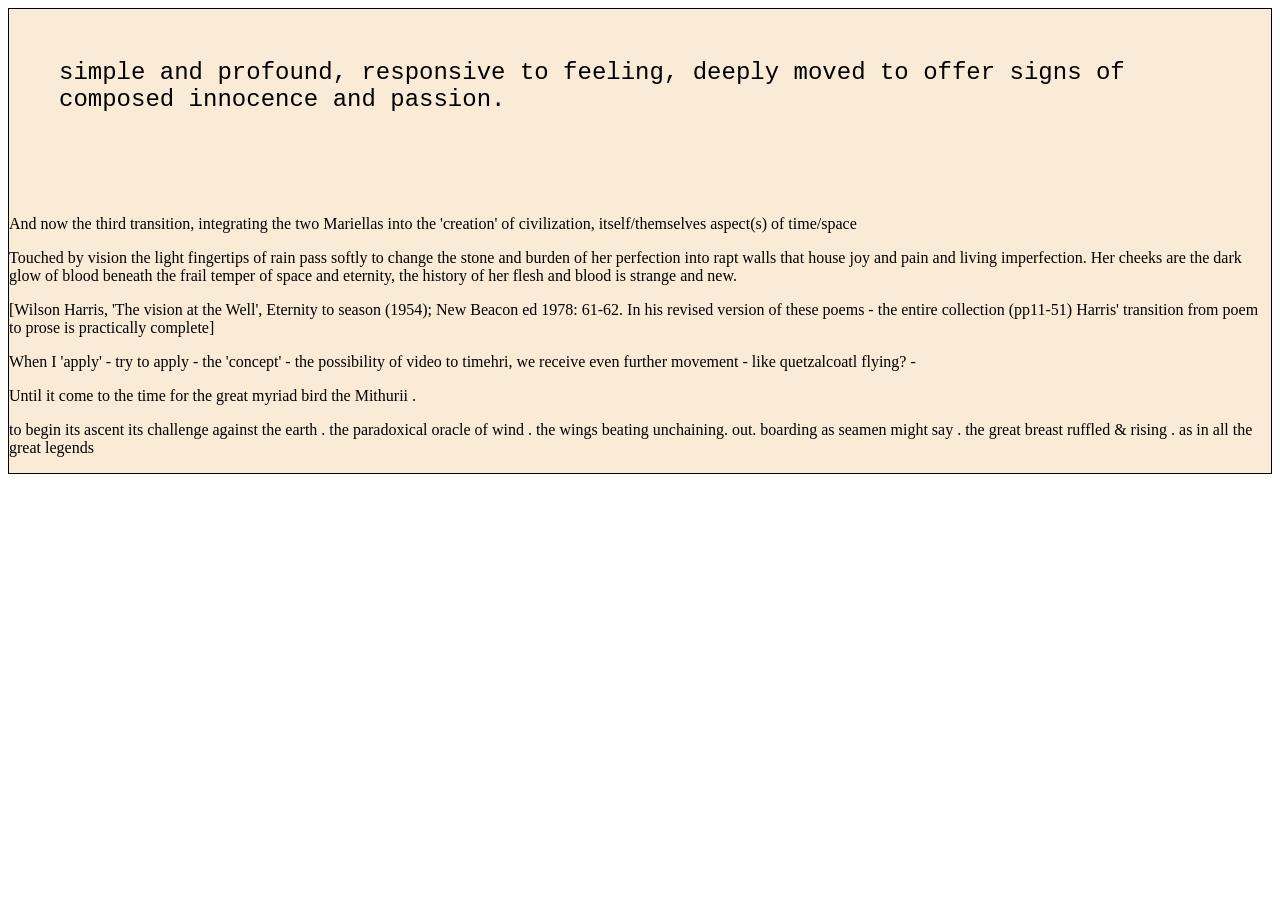
<file: index.html>
<!DOCTYPE html>
<html lang="en">
<head>
    <meta charset="UTF-8">
    <meta name="viewport" content="width=device-width, initial-scale=1.0">
    
      <link rel="stylesheet" href="inclass.css">   
    <title>Document</title>


</head>
<body>
<div> 
<p id=my1paragraph>simple and profound, responsive to feeling, deeply moved to offer signs of composed innocence and passion.
</p>

<p> And now the third transition, integrating the two Mariellas into the 'creation' of civilization, itself/themselves aspect(s) of time/space
</p>

<p>Touched by vision
the light fingertips of rain pass softly
to change the stone and burden of her perfection
into rapt walls that house joy and pain and living imperfection.
Her cheeks are the dark glow of blood
beneath the frail temper of space and eternity, the history
of her flesh and blood is strange and new.
</p>

<p>[Wilson Harris, 'The vision at the Well', Eternity to season (1954); New Beacon ed 1978: 61-62. In his revised version of these poems - the entire collection (pp11-51) Harris' transition from poem to prose is practically complete]
</p>

<p> When I 'apply' - try to apply - the 'concept' - the possibility of video to timehri, we receive even further movement - like quetzalcoatl flying? -
</p>

<p>Until it come to the time for the great myriad bird the Mithurii .
</p>

<p>to begin its ascent
its challenge against the earth . the paradoxical oracle of wind . the wings beating unchaining. out. boarding as seamen might say . the great breast ruffled & rising . as in all the great legends
</p>





</div>   
    
</body>
</html>
</file>
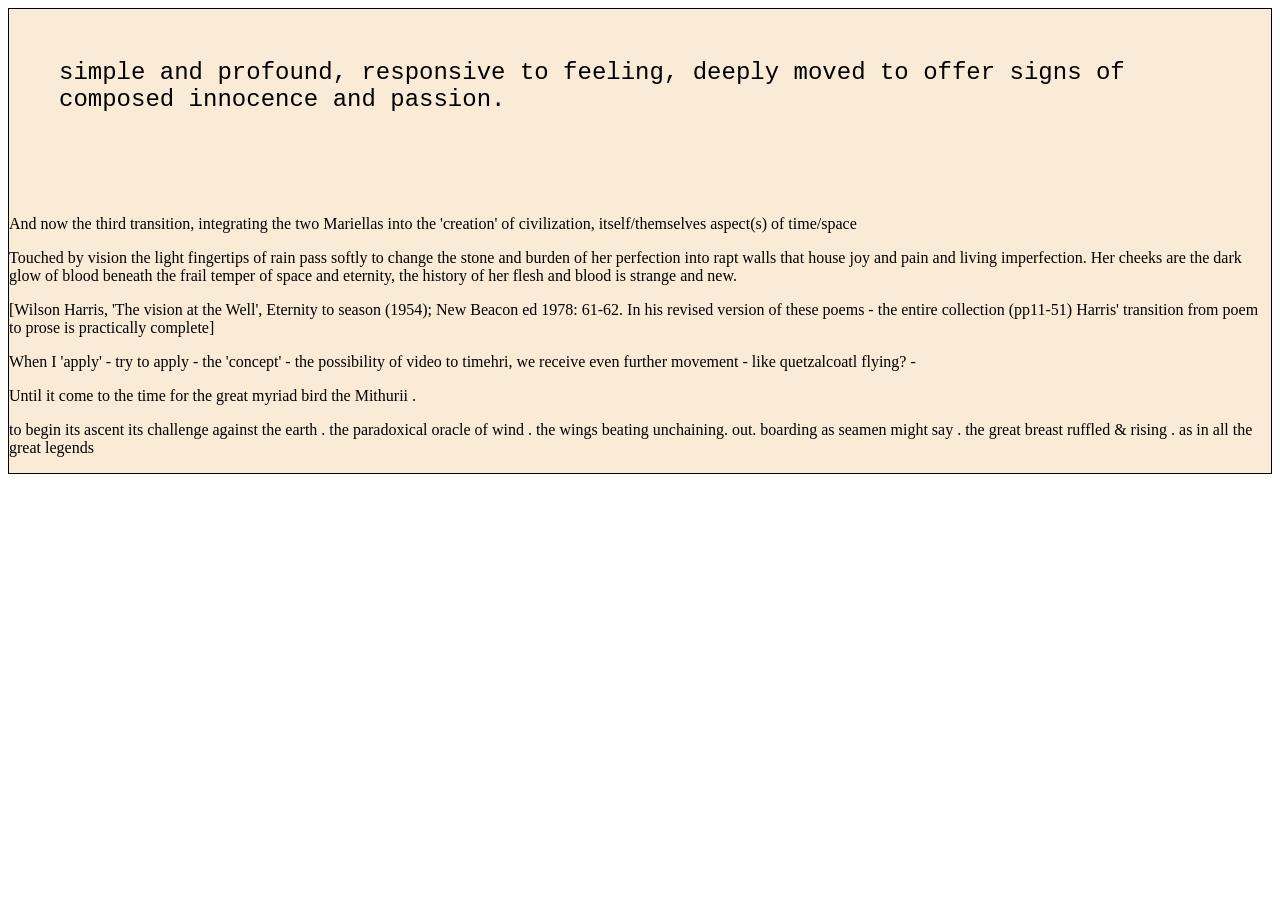
<file: inclass.html>
<!DOCTYPE html>
<html lang="en">
<head>
    <meta charset="UTF-8">
    <meta name="viewport" content="width=device-width, initial-scale=1.0">
    
      <link rel="stylesheet" href="inclass.css">   
    <title>Document</title>


</head>
<body>
<div> 
<p id=my1paragraph>simple and profound, responsive to feeling, deeply moved to offer signs of composed innocence and passion.
</p>

<p> And now the third transition, integrating the two Mariellas into the 'creation' of civilization, itself/themselves aspect(s) of time/space
</p>

<p>Touched by vision
the light fingertips of rain pass softly
to change the stone and burden of her perfection
into rapt walls that house joy and pain and living imperfection.
Her cheeks are the dark glow of blood
beneath the frail temper of space and eternity, the history
of her flesh and blood is strange and new.
</p>

<p>[Wilson Harris, 'The vision at the Well', Eternity to season (1954); New Beacon ed 1978: 61-62. In his revised version of these poems - the entire collection (pp11-51) Harris' transition from poem to prose is practically complete]
</p>

<p> When I 'apply' - try to apply - the 'concept' - the possibility of video to timehri, we receive even further movement - like quetzalcoatl flying? -
</p>

<p>Until it come to the time for the great myriad bird the Mithurii .
</p>

<p>to begin its ascent
its challenge against the earth . the paradoxical oracle of wind . the wings beating unchaining. out. boarding as seamen might say . the great breast ruffled & rising . as in all the great legends
</p>





</div>   
    
</body>
</html>
</file>
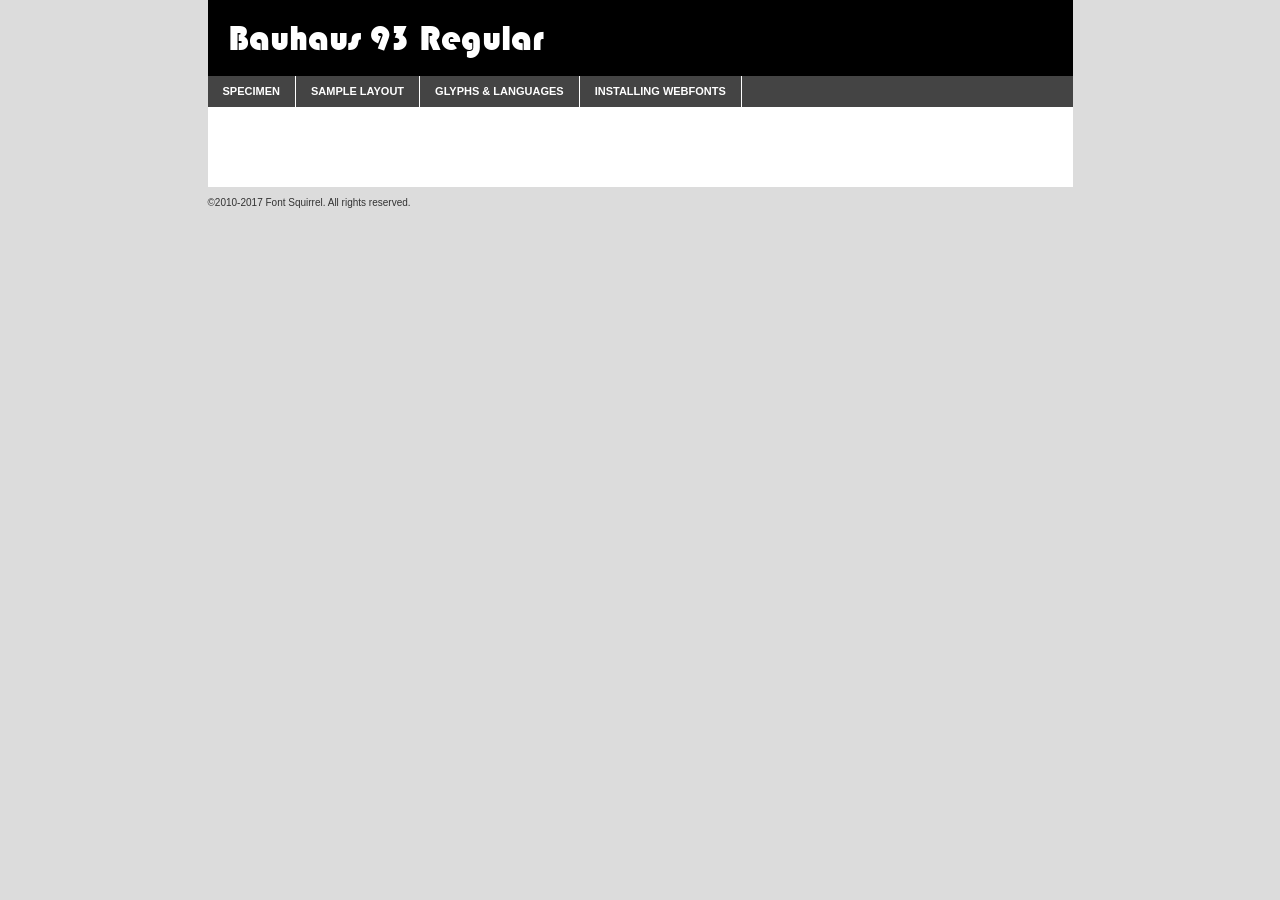
<file: fonts/bauhaus_93_regular-demo.html>
<!DOCTYPE html PUBLIC "-//W3C//DTD XHTML 1.0 Transitional//EN"
        "http://www.w3.org/TR/xhtml1/DTD/xhtml1-transitional.dtd">

<html xmlns="http://www.w3.org/1999/xhtml" xml:lang="en" lang="en">
<head>
    <meta http-equiv="Content-Type" content="text/html; charset=utf-8"/>
    <script src="http://ajax.googleapis.com/ajax/libs/jquery/1.7.2/jquery.min.js" type="text/javascript" charset="utf-8"></script>
    <script type="text/javascript">
		(function($) {
			$.fn.easyTabs = function(option) {
				var param = jQuery.extend({ fadeSpeed: 'fast', defaultContent: 1, activeClass: 'active' }, option);
				$(this).each(function() {
					var thisId = '#' + this.id;
					if ( param.defaultContent == '' )
					{
						param.defaultContent = 1;
					}
					if ( typeof param.defaultContent == 'number' )
					{
						var defaultTab = $(thisId + ' .tabs li:eq(' + (param.defaultContent - 1) + ') a').attr('href').substr(1);
					}
					else
					{
						var defaultTab = param.defaultContent;
					}
					$(thisId + ' .tabs li a').each(function() {
						var tabToHide = $(this).attr('href').substr(1);
						$('#' + tabToHide).addClass('easytabs-tab-content');
					});
					hideAll();
					changeContent(defaultTab);

					function hideAll() {$(thisId + ' .easytabs-tab-content').hide();}

					function changeContent(tabId)
					{
						hideAll();
						$(thisId + ' .tabs li').removeClass(param.activeClass);
						$(thisId + ' .tabs li a[href=#' + tabId + ']').closest('li').addClass(param.activeClass);
						if ( param.fadeSpeed != 'none' )
						{
							$(thisId + ' #' + tabId).fadeIn(param.fadeSpeed);
						}
						else
						{
							$(thisId + ' #' + tabId).show();
						}
					}

					$(thisId + ' .tabs li').click(function() {
						var tabId = $(this).find('a').attr('href').substr(1);
						changeContent(tabId);
						return false;
					});
				});
			}
		})(jQuery);
    </script>
    <link rel="stylesheet" href="specimen_files/specimen_stylesheet.css" type="text/css" charset="utf-8"/>
    <link rel="stylesheet" href="stylesheet.css" type="text/css" charset="utf-8"/>

    <style type="text/css">
        		body {
			font-family: 'bauhaus_93regular';
        		}

            </style>

    <title>Bauhaus 93 Regular Specimen</title>


    <script type="text/javascript" charset="utf-8">
		$(document).ready(function() {
			$('#container').easyTabs({ defaultContent: 1 });
		});
    </script>
</head>

<body>
<div id="container">
    <div id="header">
		Bauhaus 93 Regular    </div>
    <ul class="tabs">
        <li><a href="#specimen">Specimen</a></li>
        <li><a href="#layout">Sample Layout</a></li>
                <li><a href="#glyphs">Glyphs &amp; Languages</a></li>
        <li><a href="#installing">Installing Webfonts</a></li>

    </ul>

    <div id="main_content">


        <div id="specimen">

            <div class="section">
                <div class="grid12 firstcol">
                    <div class="huge">AaBb</div>
                </div>
            </div>

            <div class="section">
                <div class="glyph_range">A&#x200B;B&#x200b;C&#x200b;D&#x200b;E&#x200b;F&#x200b;G&#x200b;H&#x200b;I&#x200b;J&#x200b;K&#x200b;L&#x200b;M&#x200b;N&#x200b;O&#x200b;P&#x200b;Q&#x200b;R&#x200b;S&#x200b;T&#x200b;U&#x200b;V&#x200b;W&#x200b;X&#x200b;Y&#x200b;Z&#x200b;a&#x200b;b&#x200b;c&#x200b;d&#x200b;e&#x200b;f&#x200b;g&#x200b;h&#x200b;i&#x200b;j&#x200b;k&#x200b;l&#x200b;m&#x200b;n&#x200b;o&#x200b;p&#x200b;q&#x200b;r&#x200b;s&#x200b;t&#x200b;u&#x200b;v&#x200b;w&#x200b;x&#x200b;y&#x200b;z&#x200b;1&#x200b;2&#x200b;3&#x200b;4&#x200b;5&#x200b;6&#x200b;7&#x200b;8&#x200b;9&#x200b;0&#x200b;&amp;&#x200b;.&#x200b;,&#x200b;?&#x200b;!&#x200b;&#64;&#x200b;(&#x200b;)&#x200b;#&#x200b;$&#x200b;%&#x200b;*&#x200b;+&#x200b;-&#x200b;=&#x200b;:&#x200b;;</div>
            </div>
            <div class="section">
                <div class="grid12 firstcol">
                    <table class="sample_table">
                        <tr>
                            <td>10</td>
                            <td class="size10">abcdefghijklmnopqrstuvwxyzABCDEFGHIJKLMNOPQRSTUVWXYZ0123456789abcdefghijklmnopqrstuvwxyzABCDEFGHIJKLMNOPQRSTUVWXYZ0123456789abcdefghijklmnopqrstuvwxyzABCDEFGHIJKLMNOPQRSTUVWXYZ</td>
                        </tr>
                        <tr>
                            <td>11</td>
                            <td class="size11">abcdefghijklmnopqrstuvwxyzABCDEFGHIJKLMNOPQRSTUVWXYZ0123456789abcdefghijklmnopqrstuvwxyzABCDEFGHIJKLMNOPQRSTUVWXYZ0123456789abcdefghijklmnopqrstuvwxyzABCDEFGHIJKLMNOPQRSTUVWXYZ</td>
                        </tr>
                        <tr>
                            <td>12</td>
                            <td class="size12">abcdefghijklmnopqrstuvwxyzABCDEFGHIJKLMNOPQRSTUVWXYZ0123456789abcdefghijklmnopqrstuvwxyzABCDEFGHIJKLMNOPQRSTUVWXYZ0123456789abcdefghijklmnopqrstuvwxyzABCDEFGHIJKLMNOPQRSTUVWXYZ</td>
                        </tr>
                        <tr>
                            <td>13</td>
                            <td class="size13">abcdefghijklmnopqrstuvwxyzABCDEFGHIJKLMNOPQRSTUVWXYZ0123456789abcdefghijklmnopqrstuvwxyzABCDEFGHIJKLMNOPQRSTUVWXYZ0123456789abcdefghijklmnopqrstuvwxyzABCDEFGHIJKLMNOPQRSTUVWXYZ</td>
                        </tr>
                        <tr>
                            <td>14</td>
                            <td class="size14">abcdefghijklmnopqrstuvwxyzABCDEFGHIJKLMNOPQRSTUVWXYZ0123456789abcdefghijklmnopqrstuvwxyzABCDEFGHIJKLMNOPQRSTUVWXYZ0123456789abcdefghijklmnopqrstuvwxyzABCDEFGHIJKLMNOPQRSTUVWXYZ</td>
                        </tr>
                        <tr>
                            <td>16</td>
                            <td class="size16">abcdefghijklmnopqrstuvwxyzABCDEFGHIJKLMNOPQRSTUVWXYZ0123456789abcdefghijklmnopqrstuvwxyzABCDEFGHIJKLMNOPQRSTUVWXYZ</td>
                        </tr>
                        <tr>
                            <td>18</td>
                            <td class="size18">abcdefghijklmnopqrstuvwxyzABCDEFGHIJKLMNOPQRSTUVWXYZ0123456789abcdefghijklmnopqrstuvwxyzABCDEFGHIJKLMNOPQRSTUVWXYZ</td>
                        </tr>
                        <tr>
                            <td>20</td>
                            <td class="size20">abcdefghijklmnopqrstuvwxyzABCDEFGHIJKLMNOPQRSTUVWXYZ0123456789abcdefghijklmnopqrstuvwxyzABCDEFGHIJKLMNOPQRSTUVWXYZ</td>
                        </tr>
                        <tr>
                            <td>24</td>
                            <td class="size24">abcdefghijklmnopqrstuvwxyzABCDEFGHIJKLMNOPQRSTUVWXYZ0123456789abcdefghijklmnopqrstuvwxyzABCDEFGHIJKLMNOPQRSTUVWXYZ</td>
                        </tr>
                        <tr>
                            <td>30</td>
                            <td class="size30">abcdefghijklmnopqrstuvwxyzABCDEFGHIJKLMNOPQRSTUVWXYZ0123456789abcdefghijklmnopqrstuvwxyzABCDEFGHIJKLMNOPQRSTUVWXYZ</td>
                        </tr>
                        <tr>
                            <td>36</td>
                            <td class="size36">abcdefghijklmnopqrstuvwxyzABCDEFGHIJKLMNOPQRSTUVWXYZ0123456789abcdefghijklmnopqrstuvwxyzABCDEFGHIJKLMNOPQRSTUVWXYZ</td>
                        </tr>
                        <tr>
                            <td>48</td>
                            <td class="size48">abcdefghijklmnopqrstuvwxyzABCDEFGHIJKLMNOPQRSTUVWXYZ0123456789abcdefghijklmnopqrstuvwxyzABCDEFGHIJKLMNOPQRSTUVWXYZ</td>
                        </tr>
                        <tr>
                            <td>60</td>
                            <td class="size60">abcdefghijklmnopqrstuvwxyzABCDEFGHIJKLMNOPQRSTUVWXYZ0123456789abcdefghijklmnopqrstuvwxyzABCDEFGHIJKLMNOPQRSTUVWXYZ</td>
                        </tr>
                        <tr>
                            <td>72</td>
                            <td class="size72">abcdefghijklmnopqrstuvwxyzABCDEFGHIJKLMNOPQRSTUVWXYZ0123456789abcdefghijklmnopqrstuvwxyzABCDEFGHIJKLMNOPQRSTUVWXYZ</td>
                        </tr>
                        <tr>
                            <td>90</td>
                            <td class="size90">abcdefghijklmnopqrstuvwxyzABCDEFGHIJKLMNOPQRSTUVWXYZ0123456789abcdefghijklmnopqrstuvwxyzABCDEFGHIJKLMNOPQRSTUVWXYZ</td>
                        </tr>
                    </table>

                </div>

            </div>


            <div class="section" id="bodycomparison">


                <div id="xheight">
                    <div class="fontbody">&#x25FC;&#x25FC;&#x25FC;&#x25FC;&#x25FC;&#x25FC;&#x25FC;&#x25FC;&#x25FC;&#x25FC;&#x25FC;&#x25FC;&#x25FC;&#x25FC;&#x25FC;&#x25FC;&#x25FC;&#x25FC;&#x25FC;&#x25FC;&#x25FC;&#x25FC;&#x25FC;&#x25FC;&#x25FC;&#x25FC;&#x25FC;&#x25FC;&#x25FC;&#x25FC;&#x25FC;&#x25FC;&#x25FC;&#x25FC;&#x25FC;&#x25FC;&#x25FC;&#x25FC;&#x25FC;&#x25FC;&#x25FC;&#x25FC;&#x25FC;&#x25FC;&#x25FC;&#x25FC;&#x25FC;&#x25FC;&#x25FC;&#x25FC;&#x25FC;&#x25FC;&#x25FC;&#x25FC;&#x25FC;&#x25FC;&#x25FC;&#x25FC;&#x25FC;&#x25FC;&#x25FC;&#x25FC;&#x25FC;&#x25FC;&#x25FC;&#x25FC;&#x25FC;&#x25FC;&#x25FC;&#x25FC;&#x25FC;&#x25FC;&#x25FC;&#x25FC;&#x25FC;&#x25FC;&#x25FC;&#x25FC;&#x25FC;&#x25FC;&#x25FC;&#x25FC;&#x25FC;&#x25FC;&#x25FC;&#x25FC;&#x25FC;&#x25FC;&#x25FC;&#x25FC;&#x25FC;&#x25FC;&#x25FC;&#x25FC;&#x25FC;&#x25FC;&#x25FC;&#x25FC;&#x25FC;body</div>
                    <div class="arialbody">body</div>
                    <div class="verdanabody">body</div>
                    <div class="georgiabody">body</div>
                </div>
                <div class="fontbody" style="z-index:1">
                    body<span>Bauhaus 93 Regular</span>
                </div>
                <div class="arialbody" style="z-index:1">
                    body<span>Arial</span>
                </div>
                <div class="verdanabody" style="z-index:1">
                    body<span>Verdana</span>
                </div>
                <div class="georgiabody" style="z-index:1">
                    body<span>Georgia</span>
                </div>


            </div>


            <div class="section psample psample_row1" id="">

                <div class="grid2 firstcol">
                    <p class="size10"><span>10.</span>Aenean lacinia bibendum nulla sed consectetur. Fusce dapibus, tellus ac cursus commodo, tortor mauris condimentum nibh, ut fermentum massa justo sit amet risus. Nullam id dolor id nibh ultricies vehicula ut id elit. Cum sociis natoque penatibus et magnis dis parturient montes, nascetur ridiculus mus. Nulla vitae elit libero, a pharetra augue.</p>

                </div>
                <div class="grid3">
                    <p class="size11"><span>11.</span>Aenean lacinia bibendum nulla sed consectetur. Fusce dapibus, tellus ac cursus commodo, tortor mauris condimentum nibh, ut fermentum massa justo sit amet risus. Nullam id dolor id nibh ultricies vehicula ut id elit. Cum sociis natoque penatibus et magnis dis parturient montes, nascetur ridiculus mus. Nulla vitae elit libero, a pharetra augue.</p>

                </div>
                <div class="grid3">
                    <p class="size12"><span>12.</span>Aenean lacinia bibendum nulla sed consectetur. Fusce dapibus, tellus ac cursus commodo, tortor mauris condimentum nibh, ut fermentum massa justo sit amet risus. Nullam id dolor id nibh ultricies vehicula ut id elit. Cum sociis natoque penatibus et magnis dis parturient montes, nascetur ridiculus mus. Nulla vitae elit libero, a pharetra augue.</p>

                </div>
                <div class="grid4">
                    <p class="size13"><span>13.</span>Aenean lacinia bibendum nulla sed consectetur. Fusce dapibus, tellus ac cursus commodo, tortor mauris condimentum nibh, ut fermentum massa justo sit amet risus. Nullam id dolor id nibh ultricies vehicula ut id elit. Cum sociis natoque penatibus et magnis dis parturient montes, nascetur ridiculus mus. Nulla vitae elit libero, a pharetra augue.</p>

                </div>
                <div class="white_blend"></div>

            </div>
            <div class="section psample psample_row2" id="">
                <div class="grid3 firstcol">
                    <p class="size14"><span>14.</span>Aenean lacinia bibendum nulla sed consectetur. Fusce dapibus, tellus ac cursus commodo, tortor mauris condimentum nibh, ut fermentum massa justo sit amet risus. Nullam id dolor id nibh ultricies vehicula ut id elit. Cum sociis natoque penatibus et magnis dis parturient montes, nascetur ridiculus mus. Nulla vitae elit libero, a pharetra augue.</p>

                </div>
                <div class="grid4">
                    <p class="size16"><span>16.</span>Aenean lacinia bibendum nulla sed consectetur. Fusce dapibus, tellus ac cursus commodo, tortor mauris condimentum nibh, ut fermentum massa justo sit amet risus. Nullam id dolor id nibh ultricies vehicula ut id elit. Cum sociis natoque penatibus et magnis dis parturient montes, nascetur ridiculus mus. Nulla vitae elit libero, a pharetra augue.</p>

                </div>
                <div class="grid5">
                    <p class="size18"><span>18.</span>Aenean lacinia bibendum nulla sed consectetur. Fusce dapibus, tellus ac cursus commodo, tortor mauris condimentum nibh, ut fermentum massa justo sit amet risus. Nullam id dolor id nibh ultricies vehicula ut id elit. Cum sociis natoque penatibus et magnis dis parturient montes, nascetur ridiculus mus. Nulla vitae elit libero, a pharetra augue.</p>

                </div>

                <div class="white_blend"></div>

            </div>

            <div class="section psample psample_row3" id="">
                <div class="grid5 firstcol">
                    <p class="size20"><span>20.</span>Aenean lacinia bibendum nulla sed consectetur. Fusce dapibus, tellus ac cursus commodo, tortor mauris condimentum nibh, ut fermentum massa justo sit amet risus. Nullam id dolor id nibh ultricies vehicula ut id elit. Cum sociis natoque penatibus et magnis dis parturient montes, nascetur ridiculus mus. Nulla vitae elit libero, a pharetra augue.</p>
                </div>
                <div class="grid7">
                    <p class="size24"><span>24.</span>Aenean lacinia bibendum nulla sed consectetur. Fusce dapibus, tellus ac cursus commodo, tortor mauris condimentum nibh, ut fermentum massa justo sit amet risus. Nullam id dolor id nibh ultricies vehicula ut id elit. Cum sociis natoque penatibus et magnis dis parturient montes, nascetur ridiculus mus. Nulla vitae elit libero, a pharetra augue.</p>
                </div>

                <div class="white_blend"></div>

            </div>

            <div class="section psample psample_row4" id="">
                <div class="grid12 firstcol">
                    <p class="size30"><span>30.</span>Aenean lacinia bibendum nulla sed consectetur. Fusce dapibus, tellus ac cursus commodo, tortor mauris condimentum nibh, ut fermentum massa justo sit amet risus. Nullam id dolor id nibh ultricies vehicula ut id elit. Cum sociis natoque penatibus et magnis dis parturient montes, nascetur ridiculus mus. Nulla vitae elit libero, a pharetra augue.</p>
                </div>
                <div class="white_blend"></div>

            </div>


            <div class="section psample psample_row1 fullreverse">
                <div class="grid2 firstcol">
                    <p class="size10"><span>10.</span>Aenean lacinia bibendum nulla sed consectetur. Fusce dapibus, tellus ac cursus commodo, tortor mauris condimentum nibh, ut fermentum massa justo sit amet risus. Nullam id dolor id nibh ultricies vehicula ut id elit. Cum sociis natoque penatibus et magnis dis parturient montes, nascetur ridiculus mus. Nulla vitae elit libero, a pharetra augue.</p>

                </div>
                <div class="grid3">
                    <p class="size11"><span>11.</span>Aenean lacinia bibendum nulla sed consectetur. Fusce dapibus, tellus ac cursus commodo, tortor mauris condimentum nibh, ut fermentum massa justo sit amet risus. Nullam id dolor id nibh ultricies vehicula ut id elit. Cum sociis natoque penatibus et magnis dis parturient montes, nascetur ridiculus mus. Nulla vitae elit libero, a pharetra augue.</p>

                </div>
                <div class="grid3">
                    <p class="size12"><span>12.</span>Aenean lacinia bibendum nulla sed consectetur. Fusce dapibus, tellus ac cursus commodo, tortor mauris condimentum nibh, ut fermentum massa justo sit amet risus. Nullam id dolor id nibh ultricies vehicula ut id elit. Cum sociis natoque penatibus et magnis dis parturient montes, nascetur ridiculus mus. Nulla vitae elit libero, a pharetra augue.</p>

                </div>
                <div class="grid4">
                    <p class="size13"><span>13.</span>Aenean lacinia bibendum nulla sed consectetur. Fusce dapibus, tellus ac cursus commodo, tortor mauris condimentum nibh, ut fermentum massa justo sit amet risus. Nullam id dolor id nibh ultricies vehicula ut id elit. Cum sociis natoque penatibus et magnis dis parturient montes, nascetur ridiculus mus. Nulla vitae elit libero, a pharetra augue.</p>

                </div>
                <div class="black_blend"></div>

            </div>

            <div class="section psample psample_row2 fullreverse">
                <div class="grid3 firstcol">
                    <p class="size14"><span>14.</span>Aenean lacinia bibendum nulla sed consectetur. Fusce dapibus, tellus ac cursus commodo, tortor mauris condimentum nibh, ut fermentum massa justo sit amet risus. Nullam id dolor id nibh ultricies vehicula ut id elit. Cum sociis natoque penatibus et magnis dis parturient montes, nascetur ridiculus mus. Nulla vitae elit libero, a pharetra augue.</p>

                </div>
                <div class="grid4">
                    <p class="size16"><span>16.</span>Aenean lacinia bibendum nulla sed consectetur. Fusce dapibus, tellus ac cursus commodo, tortor mauris condimentum nibh, ut fermentum massa justo sit amet risus. Nullam id dolor id nibh ultricies vehicula ut id elit. Cum sociis natoque penatibus et magnis dis parturient montes, nascetur ridiculus mus. Nulla vitae elit libero, a pharetra augue.</p>

                </div>
                <div class="grid5">
                    <p class="size18"><span>18.</span>Aenean lacinia bibendum nulla sed consectetur. Fusce dapibus, tellus ac cursus commodo, tortor mauris condimentum nibh, ut fermentum massa justo sit amet risus. Nullam id dolor id nibh ultricies vehicula ut id elit. Cum sociis natoque penatibus et magnis dis parturient montes, nascetur ridiculus mus. Nulla vitae elit libero, a pharetra augue.</p>

                </div>
                <div class="black_blend"></div>

            </div>

            <div class="section psample fullreverse psample_row3" id="">
                <div class="grid5 firstcol">
                    <p class="size20"><span>20.</span>Aenean lacinia bibendum nulla sed consectetur. Fusce dapibus, tellus ac cursus commodo, tortor mauris condimentum nibh, ut fermentum massa justo sit amet risus. Nullam id dolor id nibh ultricies vehicula ut id elit. Cum sociis natoque penatibus et magnis dis parturient montes, nascetur ridiculus mus. Nulla vitae elit libero, a pharetra augue.</p>
                </div>
                <div class="grid7">
                    <p class="size24"><span>24.</span>Aenean lacinia bibendum nulla sed consectetur. Fusce dapibus, tellus ac cursus commodo, tortor mauris condimentum nibh, ut fermentum massa justo sit amet risus. Nullam id dolor id nibh ultricies vehicula ut id elit. Cum sociis natoque penatibus et magnis dis parturient montes, nascetur ridiculus mus. Nulla vitae elit libero, a pharetra augue.</p>
                </div>

                <div class="black_blend"></div>

            </div>

            <div class="section psample fullreverse psample_row4" id="" style="border-bottom: 20px #000 solid;">
                <div class="grid12 firstcol">
                    <p class="size30"><span>30.</span>Aenean lacinia bibendum nulla sed consectetur. Fusce dapibus, tellus ac cursus commodo, tortor mauris condimentum nibh, ut fermentum massa justo sit amet risus. Nullam id dolor id nibh ultricies vehicula ut id elit. Cum sociis natoque penatibus et magnis dis parturient montes, nascetur ridiculus mus. Nulla vitae elit libero, a pharetra augue.</p>
                </div>
                <div class="black_blend"></div>

            </div>


        </div>

        <div id="layout">

            <div class="section">

                <div class="grid12 firstcol">
                    <h1>Lorem Ipsum Dolor</h1>
                    <h2>Etiam porta sem malesuada magna mollis euismod</h2>

                    <p class="byline">By <a href="#link">Aenean Lacinia</a></p>
                </div>
            </div>
            <div class="section">
                <div class="grid8 firstcol">
                    <p class="large">Donec sed odio dui. Morbi leo risus, porta ac consectetur ac, vestibulum at eros. Fusce dapibus, tellus ac cursus commodo, tortor mauris condimentum nibh, ut fermentum massa justo sit amet risus. </p>


                    <h3>Pellentesque ornare sem</h3>

                    <p>Maecenas sed diam eget risus varius blandit sit amet non magna. Maecenas faucibus mollis interdum. Donec ullamcorper nulla non metus auctor fringilla. Nullam id dolor id nibh ultricies vehicula ut id elit. Nullam id dolor id nibh ultricies vehicula ut id elit. </p>

                    <p>Aenean eu leo quam. Pellentesque ornare sem lacinia quam venenatis vestibulum. Lorem ipsum dolor sit amet, consectetur adipiscing elit. Cum sociis natoque penatibus et magnis dis parturient montes, nascetur ridiculus mus. </p>

                    <p>Nulla vitae elit libero, a pharetra augue. Praesent commodo cursus magna, vel scelerisque nisl consectetur et. Aenean lacinia bibendum nulla sed consectetur. </p>

                    <p>Nullam quis risus eget urna mollis ornare vel eu leo. Nullam quis risus eget urna mollis ornare vel eu leo. Maecenas sed diam eget risus varius blandit sit amet non magna. Donec ullamcorper nulla non metus auctor fringilla. </p>

                    <h3>Cras mattis consectetur</h3>

                    <p>Aenean eu leo quam. Pellentesque ornare sem lacinia quam venenatis vestibulum. Aenean lacinia bibendum nulla sed consectetur. Integer posuere erat a ante venenatis dapibus posuere velit aliquet. Cras mattis consectetur purus sit amet fermentum. </p>

                    <p>Nullam id dolor id nibh ultricies vehicula ut id elit. Nullam quis risus eget urna mollis ornare vel eu leo. Cras mattis consectetur purus sit amet fermentum.</p>
                </div>

                <div class="grid4 sidebar">

                    <div class="box reverse">
                        <p class="last">Nullam quis risus eget urna mollis ornare vel eu leo. Donec ullamcorper nulla non metus auctor fringilla. Cras mattis consectetur purus sit amet fermentum. Sed posuere consectetur est at lobortis. Lorem ipsum dolor sit amet, consectetur adipiscing elit. </p>
                    </div>

                    <p class="caption">Maecenas sed diam eget risus varius.</p>

                    <p>Vestibulum id ligula porta felis euismod semper. Integer posuere erat a ante venenatis dapibus posuere velit aliquet. Vestibulum id ligula porta felis euismod semper. Sed posuere consectetur est at lobortis. Maecenas sed diam eget risus varius blandit sit amet non magna. Fusce dapibus, tellus ac cursus commodo, tortor mauris condimentum nibh, ut fermentum massa justo sit amet risus. </p>


                    <p>Duis mollis, est non commodo luctus, nisi erat porttitor ligula, eget lacinia odio sem nec elit. Aenean lacinia bibendum nulla sed consectetur. Vivamus sagittis lacus vel augue laoreet rutrum faucibus dolor auctor. Aenean lacinia bibendum nulla sed consectetur. Nullam quis risus eget urna mollis ornare vel eu leo. </p>

                    <p>Praesent commodo cursus magna, vel scelerisque nisl consectetur et. Donec ullamcorper nulla non metus auctor fringilla. Maecenas faucibus mollis interdum. Fusce dapibus, tellus ac cursus commodo, tortor mauris condimentum nibh, ut fermentum massa justo sit amet risus. </p>

                </div>
            </div>

        </div>


		

        <div id="glyphs">
            <div class="section">
                <div class="grid12 firstcol">

                    <h1>Language Support</h1>
                    <p>The subset of Bauhaus 93 Regular in this kit supports the following languages:<br/>

						English, Arrernte, Bislama, Cebuano, Fijian, Gilbertese, Hmong, Ibanag, Iloko_ilokano, Interglossa_glosa, Interlingua, Lojban, Manx, Norfolk_pitcairnese, Oromo, Rotokas, Samoan, Sardinian, Seychelles_creole, Shona, Somali, Southern_ndebele, Swahili, Swati_swazi, Tok_pisin, Warlpiri, Xhosa, Zulu, Latinbasic, Ubasic, Demo                    </p>
                    <h1>Glyph Chart</h1>
                    <p>The subset of Bauhaus 93 Regular in this kit includes all the glyphs listed below. Unicode entities are included above each glyph to help you insert individual characters into your layout.</p>
                    <div id="glyph_chart">

						                            							                                <div><p>&amp;#13;</p>&#13;</div>
																				                                <div><p>&amp;#32;</p>&#32;</div>
																				                                <div><p>&amp;#33;</p>&#33;</div>
																				                                <div><p>&amp;#34;</p>&#34;</div>
																				                                <div><p>&amp;#35;</p>&#35;</div>
																				                                <div><p>&amp;#36;</p>&#36;</div>
																				                                <div><p>&amp;#37;</p>&#37;</div>
																				                                <div><p>&amp;#38;</p>&#38;</div>
																				                                <div><p>&amp;#39;</p>&#39;</div>
																				                                <div><p>&amp;#40;</p>&#40;</div>
																				                                <div><p>&amp;#41;</p>&#41;</div>
																				                                <div><p>&amp;#42;</p>&#42;</div>
																				                                <div><p>&amp;#43;</p>&#43;</div>
																				                                <div><p>&amp;#44;</p>&#44;</div>
																				                                <div><p>&amp;#45;</p>&#45;</div>
																				                                <div><p>&amp;#46;</p>&#46;</div>
																				                                <div><p>&amp;#47;</p>&#47;</div>
																				                                <div><p>&amp;#48;</p>&#48;</div>
																				                                <div><p>&amp;#49;</p>&#49;</div>
																				                                <div><p>&amp;#50;</p>&#50;</div>
																				                                <div><p>&amp;#51;</p>&#51;</div>
																				                                <div><p>&amp;#52;</p>&#52;</div>
																				                                <div><p>&amp;#53;</p>&#53;</div>
																				                                <div><p>&amp;#54;</p>&#54;</div>
																				                                <div><p>&amp;#55;</p>&#55;</div>
																				                                <div><p>&amp;#56;</p>&#56;</div>
																				                                <div><p>&amp;#57;</p>&#57;</div>
																				                                <div><p>&amp;#58;</p>&#58;</div>
																				                                <div><p>&amp;#59;</p>&#59;</div>
																				                                <div><p>&amp;#60;</p>&#60;</div>
																				                                <div><p>&amp;#61;</p>&#61;</div>
																				                                <div><p>&amp;#62;</p>&#62;</div>
																				                                <div><p>&amp;#63;</p>&#63;</div>
																				                                <div><p>&amp;#64;</p>&#64;</div>
																				                                <div><p>&amp;#65;</p>&#65;</div>
																				                                <div><p>&amp;#66;</p>&#66;</div>
																				                                <div><p>&amp;#67;</p>&#67;</div>
																				                                <div><p>&amp;#68;</p>&#68;</div>
																				                                <div><p>&amp;#69;</p>&#69;</div>
																				                                <div><p>&amp;#70;</p>&#70;</div>
																				                                <div><p>&amp;#71;</p>&#71;</div>
																				                                <div><p>&amp;#72;</p>&#72;</div>
																				                                <div><p>&amp;#73;</p>&#73;</div>
																				                                <div><p>&amp;#74;</p>&#74;</div>
																				                                <div><p>&amp;#75;</p>&#75;</div>
																				                                <div><p>&amp;#76;</p>&#76;</div>
																				                                <div><p>&amp;#77;</p>&#77;</div>
																				                                <div><p>&amp;#78;</p>&#78;</div>
																				                                <div><p>&amp;#79;</p>&#79;</div>
																				                                <div><p>&amp;#80;</p>&#80;</div>
																				                                <div><p>&amp;#81;</p>&#81;</div>
																				                                <div><p>&amp;#82;</p>&#82;</div>
																				                                <div><p>&amp;#83;</p>&#83;</div>
																				                                <div><p>&amp;#84;</p>&#84;</div>
																				                                <div><p>&amp;#85;</p>&#85;</div>
																				                                <div><p>&amp;#86;</p>&#86;</div>
																				                                <div><p>&amp;#87;</p>&#87;</div>
																				                                <div><p>&amp;#88;</p>&#88;</div>
																				                                <div><p>&amp;#89;</p>&#89;</div>
																				                                <div><p>&amp;#90;</p>&#90;</div>
																				                                <div><p>&amp;#91;</p>&#91;</div>
																				                                <div><p>&amp;#92;</p>&#92;</div>
																				                                <div><p>&amp;#93;</p>&#93;</div>
																				                                <div><p>&amp;#94;</p>&#94;</div>
																				                                <div><p>&amp;#95;</p>&#95;</div>
																				                                <div><p>&amp;#96;</p>&#96;</div>
																				                                <div><p>&amp;#97;</p>&#97;</div>
																				                                <div><p>&amp;#98;</p>&#98;</div>
																				                                <div><p>&amp;#99;</p>&#99;</div>
																				                                <div><p>&amp;#100;</p>&#100;</div>
																				                                <div><p>&amp;#101;</p>&#101;</div>
																				                                <div><p>&amp;#102;</p>&#102;</div>
																				                                <div><p>&amp;#103;</p>&#103;</div>
																				                                <div><p>&amp;#104;</p>&#104;</div>
																				                                <div><p>&amp;#105;</p>&#105;</div>
																				                                <div><p>&amp;#106;</p>&#106;</div>
																				                                <div><p>&amp;#107;</p>&#107;</div>
																				                                <div><p>&amp;#108;</p>&#108;</div>
																				                                <div><p>&amp;#109;</p>&#109;</div>
																				                                <div><p>&amp;#110;</p>&#110;</div>
																				                                <div><p>&amp;#111;</p>&#111;</div>
																				                                <div><p>&amp;#112;</p>&#112;</div>
																				                                <div><p>&amp;#113;</p>&#113;</div>
																				                                <div><p>&amp;#114;</p>&#114;</div>
																				                                <div><p>&amp;#115;</p>&#115;</div>
																				                                <div><p>&amp;#116;</p>&#116;</div>
																				                                <div><p>&amp;#117;</p>&#117;</div>
																				                                <div><p>&amp;#118;</p>&#118;</div>
																				                                <div><p>&amp;#119;</p>&#119;</div>
																				                                <div><p>&amp;#120;</p>&#120;</div>
																				                                <div><p>&amp;#121;</p>&#121;</div>
																				                                <div><p>&amp;#122;</p>&#122;</div>
																				                                <div><p>&amp;#123;</p>&#123;</div>
																				                                <div><p>&amp;#124;</p>&#124;</div>
																				                                <div><p>&amp;#125;</p>&#125;</div>
																				                                <div><p>&amp;#126;</p>&#126;</div>
																				                                <div><p>&amp;#161;</p>&#161;</div>
																				                                <div><p>&amp;#162;</p>&#162;</div>
																				                                <div><p>&amp;#163;</p>&#163;</div>
																				                                <div><p>&amp;#164;</p>&#164;</div>
																				                                <div><p>&amp;#165;</p>&#165;</div>
																				                                <div><p>&amp;#166;</p>&#166;</div>
																				                                <div><p>&amp;#167;</p>&#167;</div>
																				                                <div><p>&amp;#168;</p>&#168;</div>
																				                                <div><p>&amp;#169;</p>&#169;</div>
																				                                <div><p>&amp;#170;</p>&#170;</div>
																				                                <div><p>&amp;#171;</p>&#171;</div>
																				                                <div><p>&amp;#172;</p>&#172;</div>
																				                                <div><p>&amp;#174;</p>&#174;</div>
																				                                <div><p>&amp;#176;</p>&#176;</div>
																				                                <div><p>&amp;#177;</p>&#177;</div>
																				                                <div><p>&amp;#178;</p>&#178;</div>
																				                                <div><p>&amp;#179;</p>&#179;</div>
																				                                <div><p>&amp;#180;</p>&#180;</div>
																				                                <div><p>&amp;#181;</p>&#181;</div>
																				                                <div><p>&amp;#182;</p>&#182;</div>
																				                                <div><p>&amp;#184;</p>&#184;</div>
																				                                <div><p>&amp;#185;</p>&#185;</div>
																				                                <div><p>&amp;#186;</p>&#186;</div>
																				                                <div><p>&amp;#187;</p>&#187;</div>
																				                                <div><p>&amp;#188;</p>&#188;</div>
																				                                <div><p>&amp;#189;</p>&#189;</div>
																				                                <div><p>&amp;#190;</p>&#190;</div>
																				                                <div><p>&amp;#191;</p>&#191;</div>
																				                                <div><p>&amp;#198;</p>&#198;</div>
																				                                <div><p>&amp;#199;</p>&#199;</div>
																				                                <div><p>&amp;#208;</p>&#208;</div>
																				                                <div><p>&amp;#215;</p>&#215;</div>
																				                                <div><p>&amp;#216;</p>&#216;</div>
																				                                <div><p>&amp;#222;</p>&#222;</div>
																				                                <div><p>&amp;#223;</p>&#223;</div>
																				                                <div><p>&amp;#230;</p>&#230;</div>
																				                                <div><p>&amp;#231;</p>&#231;</div>
																				                                <div><p>&amp;#240;</p>&#240;</div>
																				                                <div><p>&amp;#247;</p>&#247;</div>
																				                                <div><p>&amp;#248;</p>&#248;</div>
																				                                <div><p>&amp;#254;</p>&#254;</div>
																				                                <div><p>&amp;#305;</p>&#305;</div>
																				                                <div><p>&amp;#338;</p>&#338;</div>
																				                                <div><p>&amp;#339;</p>&#339;</div>
																				                                <div><p>&amp;#402;</p>&#402;</div>
																				                                <div><p>&amp;#710;</p>&#710;</div>
																				                                <div><p>&amp;#711;</p>&#711;</div>
																				                                <div><p>&amp;#713;</p>&#713;</div>
																				                                <div><p>&amp;#728;</p>&#728;</div>
																				                                <div><p>&amp;#729;</p>&#729;</div>
																				                                <div><p>&amp;#730;</p>&#730;</div>
																				                                <div><p>&amp;#731;</p>&#731;</div>
																				                                <div><p>&amp;#732;</p>&#732;</div>
																				                                <div><p>&amp;#733;</p>&#733;</div>
																				                                <div><p>&amp;#960;</p>&#960;</div>
																				                                <div><p>&amp;#8211;</p>&#8211;</div>
																				                                <div><p>&amp;#8212;</p>&#8212;</div>
																				                                <div><p>&amp;#8216;</p>&#8216;</div>
																				                                <div><p>&amp;#8217;</p>&#8217;</div>
																				                                <div><p>&amp;#8218;</p>&#8218;</div>
																				                                <div><p>&amp;#8220;</p>&#8220;</div>
																				                                <div><p>&amp;#8221;</p>&#8221;</div>
																				                                <div><p>&amp;#8222;</p>&#8222;</div>
																				                                <div><p>&amp;#8224;</p>&#8224;</div>
																				                                <div><p>&amp;#8225;</p>&#8225;</div>
																				                                <div><p>&amp;#8226;</p>&#8226;</div>
																				                                <div><p>&amp;#8230;</p>&#8230;</div>
																				                                <div><p>&amp;#8240;</p>&#8240;</div>
																				                                <div><p>&amp;#8249;</p>&#8249;</div>
																				                                <div><p>&amp;#8250;</p>&#8250;</div>
																				                                <div><p>&amp;#8482;</p>&#8482;</div>
																				                                <div><p>&amp;#8486;</p>&#8486;</div>
																				                                <div><p>&amp;#8706;</p>&#8706;</div>
																				                                <div><p>&amp;#8710;</p>&#8710;</div>
																				                                <div><p>&amp;#8719;</p>&#8719;</div>
																				                                <div><p>&amp;#8721;</p>&#8721;</div>
																				                                <div><p>&amp;#8725;</p>&#8725;</div>
																				                                <div><p>&amp;#8729;</p>&#8729;</div>
																				                                <div><p>&amp;#8730;</p>&#8730;</div>
																				                                <div><p>&amp;#8734;</p>&#8734;</div>
																				                                <div><p>&amp;#8747;</p>&#8747;</div>
																				                                <div><p>&amp;#8776;</p>&#8776;</div>
																				                                <div><p>&amp;#8800;</p>&#8800;</div>
																				                                <div><p>&amp;#8804;</p>&#8804;</div>
																				                                <div><p>&amp;#8805;</p>&#8805;</div>
																				                                <div><p>&amp;#9674;</p>&#9674;</div>
																				                                <div><p>&amp;#9724;</p>&#9724;</div>
																				                                <div><p>&amp;#61441;</p>&#61441;</div>
																				                                <div><p>&amp;#61442;</p>&#61442;</div>
																																																																																																																																																																																																																																																																																																																																																																																																																																																			                    </div>
                </div>


            </div>
        </div>


        <div id="specs">

        </div>

        <div id="installing">
            <div class="section">
                <div class="grid7 firstcol">
                    <h1>Installing Webfonts</h1>

                    <p>Webfonts are supported by all major browser platforms but not all in the same way. There are currently four different font formats that must be included in order to target all browsers. This includes TTF, WOFF, EOT and SVG.</p>

                    <h2>1. Upload your webfonts</h2>
                    <p>You must upload your webfont kit to your website. They should be in or near the same directory as your CSS files.</p>

                    <h2>2. Include the webfont stylesheet</h2>
                    <p>A special CSS @font-face declaration helps the various browsers select the appropriate font it needs without causing you a bunch of headaches. Learn more about this syntax by reading the <a href="https://www.fontspring.com/blog/further-hardening-of-the-bulletproof-syntax">Fontspring blog post</a> about it. The code for it is as follows:</p>


                    <code>
                        @font-face{
                        font-family: 'MyWebFont';
                        src: url('WebFont.eot');
                        src: url('WebFont.eot?#iefix') format('embedded-opentype'),
                        url('WebFont.woff') format('woff'),
                        url('WebFont.ttf') format('truetype'),
                        url('WebFont.svg#webfont') format('svg');
                        }
                    </code>

                    <p>We've already gone ahead and generated the code for you. All you have to do is link to the stylesheet in your HTML, like this:</p>
                    <code>&lt;link rel=&quot;stylesheet&quot; href=&quot;stylesheet.css&quot; type=&quot;text/css&quot; charset=&quot;utf-8&quot; /&gt;</code>

                    <h2>3. Modify your own stylesheet</h2>
                    <p>To take advantage of your new fonts, you must tell your stylesheet to use them. Look at the original @font-face declaration above and find the property called "font-family." The name linked there will be what you use to reference the font. Prepend that webfont name to the font stack in the "font-family" property, inside the selector you want to change. For example:</p>
                    <code>p { font-family: 'WebFont', Arial, sans-serif; }</code>

                    <h2>4. Test</h2>
                    <p>Getting webfonts to work cross-browser <em>can</em> be tricky. Use the information in the sidebar to help you if you find that fonts aren't loading in a particular browser.</p>
                </div>

                <div class="grid5 sidebar">
                    <div class="box">
                        <h2>Troubleshooting<br/>Font-Face Problems</h2>
                        <p>Having trouble getting your webfonts to load in your new website? Here are some tips to sort out what might be the problem.</p>

                        <h3>Fonts not showing in any browser</h3>

                        <p>This sounds like you need to work on the plumbing. You either did not upload the fonts to the correct directory, or you did not link the fonts properly in the CSS. If you've confirmed that all this is correct and you still have a problem, take a look at your .htaccess file and see if requests are getting intercepted.</p>

                        <h3>Fonts not loading in iPhone or iPad</h3>

                        <p>The most common problem here is that you are serving the fonts from an IIS server. IIS refuses to serve files that have unknown MIME types. If that is the case, you must set the MIME type for SVG to "image/svg+xml" in the server settings. Follow these instructions from Microsoft if you need help.</p>

                        <h3>Fonts not loading in Firefox</h3>

                        <p>The primary reason for this failure? You are still using a version Firefox older than 3.5. So upgrade already! If that isn't it, then you are very likely serving fonts from a different domain. Firefox requires that all font assets be served from the same domain. Lastly it is possible that you need to add WOFF to your list of MIME types (if you are serving via IIS.)</p>

                        <h3>Fonts not loading in IE</h3>

                        <p>Are you looking at Internet Explorer on an actual Windows machine or are you cheating by using a service like Adobe BrowserLab? Many of these screenshot services do not render @font-face for IE. Best to test it on a real machine.</p>

                        <h3>Fonts not loading in IE9</h3>

                        <p>IE9, like Firefox, requires that fonts be served from the same domain as the website. Make sure that is the case.</p>
                    </div>
                </div>
            </div>

        </div>

    </div>
    <div id="footer">
        <p>&copy;2010-2017 Font Squirrel. All rights reserved.</p>
    </div>
</div>
</body>
</html>
</file>
<file: inclass.css>
div{ background-color: antiquewhite;
border: 0.5px solid black;

 

    


#my1paragraph { 
     font-family: 'Courier New', Courier, monospace;
     font-size: 24px;
     min-height: 100px;
     margin: 10px;
     padding: 40px; 
     


}

}
</file>
<file: fonts/specimen_files/specimen_stylesheet.css>
@import url('grid_12-825-55-15.css');

/*  
	CSS Reset by Eric Meyer - Released under Public Domain
    http://meyerweb.com/eric/tools/css/reset/
*/
html, body, div, span, applet, object, iframe,
h1, h2, h3, h4, h5, h6, p, blockquote, pre,
a, abbr, acronym, address, big, cite, code,
del, dfn, em, font, img, ins, kbd, q, s, samp,
small, strike, strong, sub, sup, tt, var,
b, u, i, center, dl, dt, dd, ol, ul, li,
fieldset, form, label, legend, table,
caption, tbody, tfoot, thead, tr, th, td {
	margin:         0;
	padding:        0;
	border:         0;
	outline:        0;
	font-size:      100%;
	vertical-align: baseline;
	background:     transparent;
}

body {
	line-height: 1;
}

ol, ul {
	list-style: none;
}

blockquote, q {
	quotes: none;
}

blockquote:before, blockquote:after,
q:before, q:after {
	content: '';
	content: none;
}

:focus {
	outline: 0;
}

ins {
	text-decoration: none;
}

del {
	text-decoration: line-through;
}

table {
	border-collapse: collapse;
	border-spacing:  0;
}


body {
	color:            #000;
	background-color: #dcdcdc;
}

a {
	text-decoration: none;
	color:           #1883ba;
}

h1 {
	font-size:     32px;
	font-weight:   normal;
	font-style:    normal;
	margin-bottom: 18px;
}

h2 {
	font-size: 18px;
}

#container {
	width:  865px;
	margin: 0px auto;
}


#header {
	padding:          20px;
	font-size:        36px;
	background-color: #000;
	color:            #fff;
}

#header span {
	color: #666;
}

#main_content {
	background-color: #fff;
	padding:          60px 20px 20px;
}


#footer p {
	margin:         0;
	padding-top:    10px;
	padding-bottom: 50px;
	color:          #333;
	font:           10px Arial, sans-serif;
}

.tabs {
	width:            100%;
	height:           31px;
	background-color: #444;
}

.tabs li {
	float:            left;
	margin:           0;
	overflow:         hidden;
	background-color: #444;
}

.tabs li a {
	display:         block;
	color:           #fff;
	text-decoration: none;
	font:            bold 11px/11px 'Arial';
	text-transform:  uppercase;
	padding:         10px 15px;
	border-right:    1px solid #fff;
}

.tabs li a:hover {
	background-color: #00b3ff;

}

.tabs li.active a {
	color:            #000;
	background-color: #fff;
}


div.huge {

	font-size:      300px;
	line-height:    1em;
	padding:        0;
	letter-spacing: -.02em;
	overflow:       hidden;
}

div.glyph_range {
	font-size:   72px;
	line-height: 1.1em;
}

.size10 {
	font-size: 10px;
}

.size11 {
	font-size: 11px;
}

.size12 {
	font-size: 12px;
}

.size13 {
	font-size: 13px;
}

.size14 {
	font-size: 14px;
}

.size16 {
	font-size: 16px;
}

.size18 {
	font-size: 18px;
}

.size20 {
	font-size: 20px;
}

.size24 {
	font-size: 24px;
}

.size30 {
	font-size: 30px;
}

.size36 {
	font-size: 36px;
}

.size48 {
	font-size: 48px;
}

.size60 {
	font-size: 60px;
}

.size72 {
	font-size: 72px;
}

.size90 {
	font-size: 90px;
}


.psample_row1 {
	height: 120px;
}

.psample_row1 {
	height: 120px;
}

.psample_row2 {
	height: 160px;
}

.psample_row3 {
	height: 160px;
}

.psample_row4 {
	height: 160px;
}

.psample {
	overflow: hidden;
	position: relative;
}

.psample p {
	line-height: 1.3em;
	display:     block;
	overflow:    hidden;
	margin:      0;
}

.psample span {
	margin-right: .5em;
}

.white_blend {
	width:            100%;
	height:           61px;
	background-image: url([data-uri]);
	position:         absolute;
	bottom:           0;
}

.black_blend {
	width:            100%;
	height:           61px;
	background-image: url([data-uri]);
	position:         absolute;
	bottom:           0;
}

.fullreverse {
	background:    #000 !important;
	color:         #fff !important;
	margin-left:   -20px;
	padding-left:  20px;
	margin-right:  -20px;
	padding-right: 20px;
	padding:       20px;
	margin-bottom: 0;
}


.sample_table td {
	padding-top:    3px;
	padding-bottom: 5px;
	padding-left:   5px;
	vertical-align: middle;
	line-height:    1.2em;
}

.sample_table td:first-child {
	background-color: #eee;
	text-align:       right;
	padding-right:    5px;
	padding-left:     0;
	padding:          5px;
	font:             11px/12px 'Courier New', Courier, mono;
}

code {
	white-space:      pre;
	background-color: #eee;
	display:          block;
	padding:          10px;
	margin-bottom:    18px;
	overflow:         auto;
}


.bottom, .last {
	margin-bottom:  0 !important;
	padding-bottom: 0 !important;
}

.box {
	padding:       18px;
	margin-bottom: 18px;
	background:    #eee;
}

.reverse, .reversed {
	background: #000 !important;
	color:      #fff !important;
	border:     none !important;
}

#bodycomparison {
	position:    relative;
	overflow:    hidden;
	font-size:   72px;
	height:      90px;
	white-space: nowrap;
}

#bodycomparison div {
	font-size:   72px;
	line-height: 90px;
	display:     inline;
	margin:      0 15px 0 0;
	padding:     0;
}

#bodycomparison div span {
	font:     10px Arial;
	position: absolute;
	left:     0;
}

#xheight {
	float:       none;
	position:    absolute;
	color:       #d9f3ff;
	font-size:   72px;
	line-height: 90px;
}

.fontbody {
	position: relative;
}

.arialbody {
	font-family: Arial;
	position:    relative;
}

.verdanabody {
	font-family: Verdana;
	position:    relative;
}

.georgiabody {
	font-family: Georgia;
	position:    relative;
}

/* @group Layout page
 */

#layout h1 {
	font-size:   36px;
	line-height: 42px;
	font-weight: normal;
	font-style:  normal;
}

#layout h2 {
	font-size:   24px;
	line-height: 23px;
	font-weight: normal;
	font-style:  normal;
}

#layout h3 {
	font-size:   22px;
	line-height: 1.4em;
	margin-top:  1em;
	font-weight: normal;
	font-style:  normal;
}


#layout p.byline {
	font-size:     12px;
	margin-top:    18px;
	line-height:   12px;
	margin-bottom: 0;
}

#layout p {
	font-size:     14px;
	line-height:   21px;
	margin-bottom: .5em;
}

#layout p.large {
	font-size:   18px;
	line-height: 26px;
}

#layout .sidebar p {
	font-size:   12px;
	line-height: 1.4em;
}

#layout p.caption {
	font-size:     10px;
	margin-top:    -16px;
	margin-bottom: 18px;
}

/* @end */

/* @group Glyphs */

#glyph_chart div {
	background-color: #d9f3ff;
	color:            black;
	float:            left;
	font-size:        36px;
	height:           1.2em;
	line-height:      1.2em;
	margin-bottom:    1px;
	margin-right:     1px;
	text-align:       center;
	width:            1.2em;
	position:         relative;
	padding:          .6em .2em .2em;
}

#glyph_chart div p {
	position:         absolute;
	left:             0;
	top:              0;
	display:          block;
	text-align:       center;
	font:             bold 9px Arial, sans-serif;
	background-color: #3a768f;
	width:            100%;
	color:            #fff;
	padding:          2px 0;
}


#glyphs h1 {
	font-family: Arial, sans-serif;
}

/* @end */

/* @group Installing */

#installing {
	font: 13px Arial, sans-serif;
}

#installing p,
#glyphs p {
	line-height:   1.2em;
	margin-bottom: 18px;
	font:          13px Arial, sans-serif;
}


#installing h3 {
	font-size:  15px;
	margin-top: 18px;
}

/* @end */

#rendering h1 {
	font-family: Arial, sans-serif;
}

.render_table td {
	font:           11px 'Courier New', Courier, mono;
	vertical-align: middle;
}
</file>
<file: fonts/stylesheet.css>
/*! Generated by Font Squirrel (https://www.fontsquirrel.com) on September 21, 2026 */



@font-face {
    font-family: 'bauhaus_93regular';
    src: url('bauhaus_93_regular.woff2') format('woff2'),
         url('bauhaus_93_regular.woff') format('woff');
    font-weight: normal;
    font-style: normal;

}
</file>
